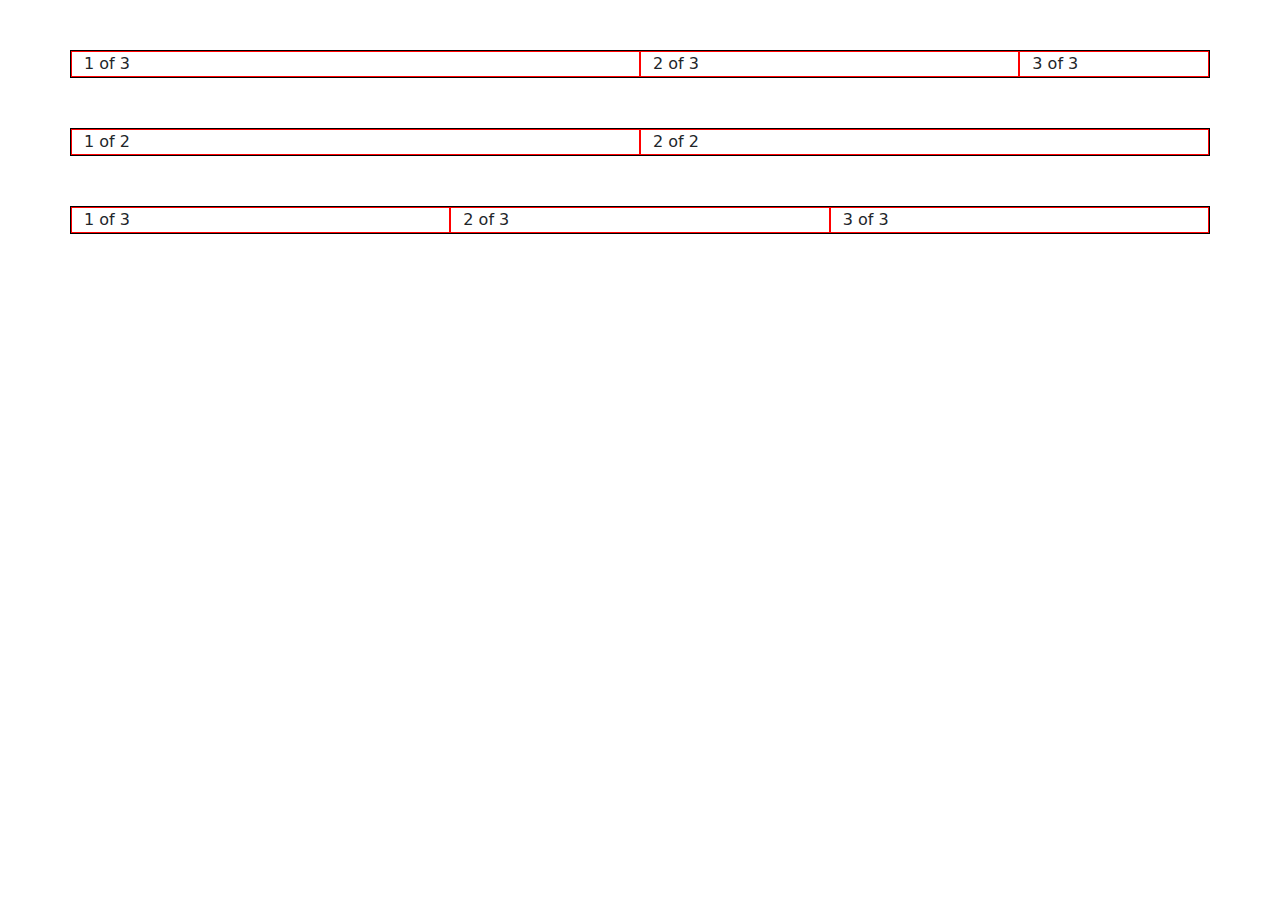
<file: bootstrap_example/index.html>
<! DOCTYPE html>
<html>
    <head>
       <meta name="viewport" content="width=device-width, initial-scale=1">
        <link rel="stylesheet" href="bootstrap.min.css" type="text/css" />
        <link rel="stylesheet" href="style.css" type="text/css" />
    </head>
    <body>
        <div class="container">
            <div class="row ">
                <div class="col-md-6">
                    1 of 3
                </div>
                <div class="col-sm-4">
                    2 of 3
                </div>
                <div class="col-lg-2">
                    3 of 3
                </div>
            </div>
            <div class="row">
                <div class="col-6 align-self-center">
                    1 of 2
                </div>
                <div class="col-6">
                    2 of 2
                </div>
            </div>
            <div class="row">
                <div class="col-sm-6 col-lg-4">1 of 3</div>
                <div class="col col-md-2 col-lg-4">2 of 3</div>
                <div class="col-4 col-sm col-md-4">3 of 3</div>
            </div>            
        </div>
    </body>
</html>
</file>
<file: bootstrap_example/style.css>
.row {
    border: solid 1px black;
    margin-top: 50px;
}
[class*="col-"], .col {
    border: solid 1px red;
}
</file>
